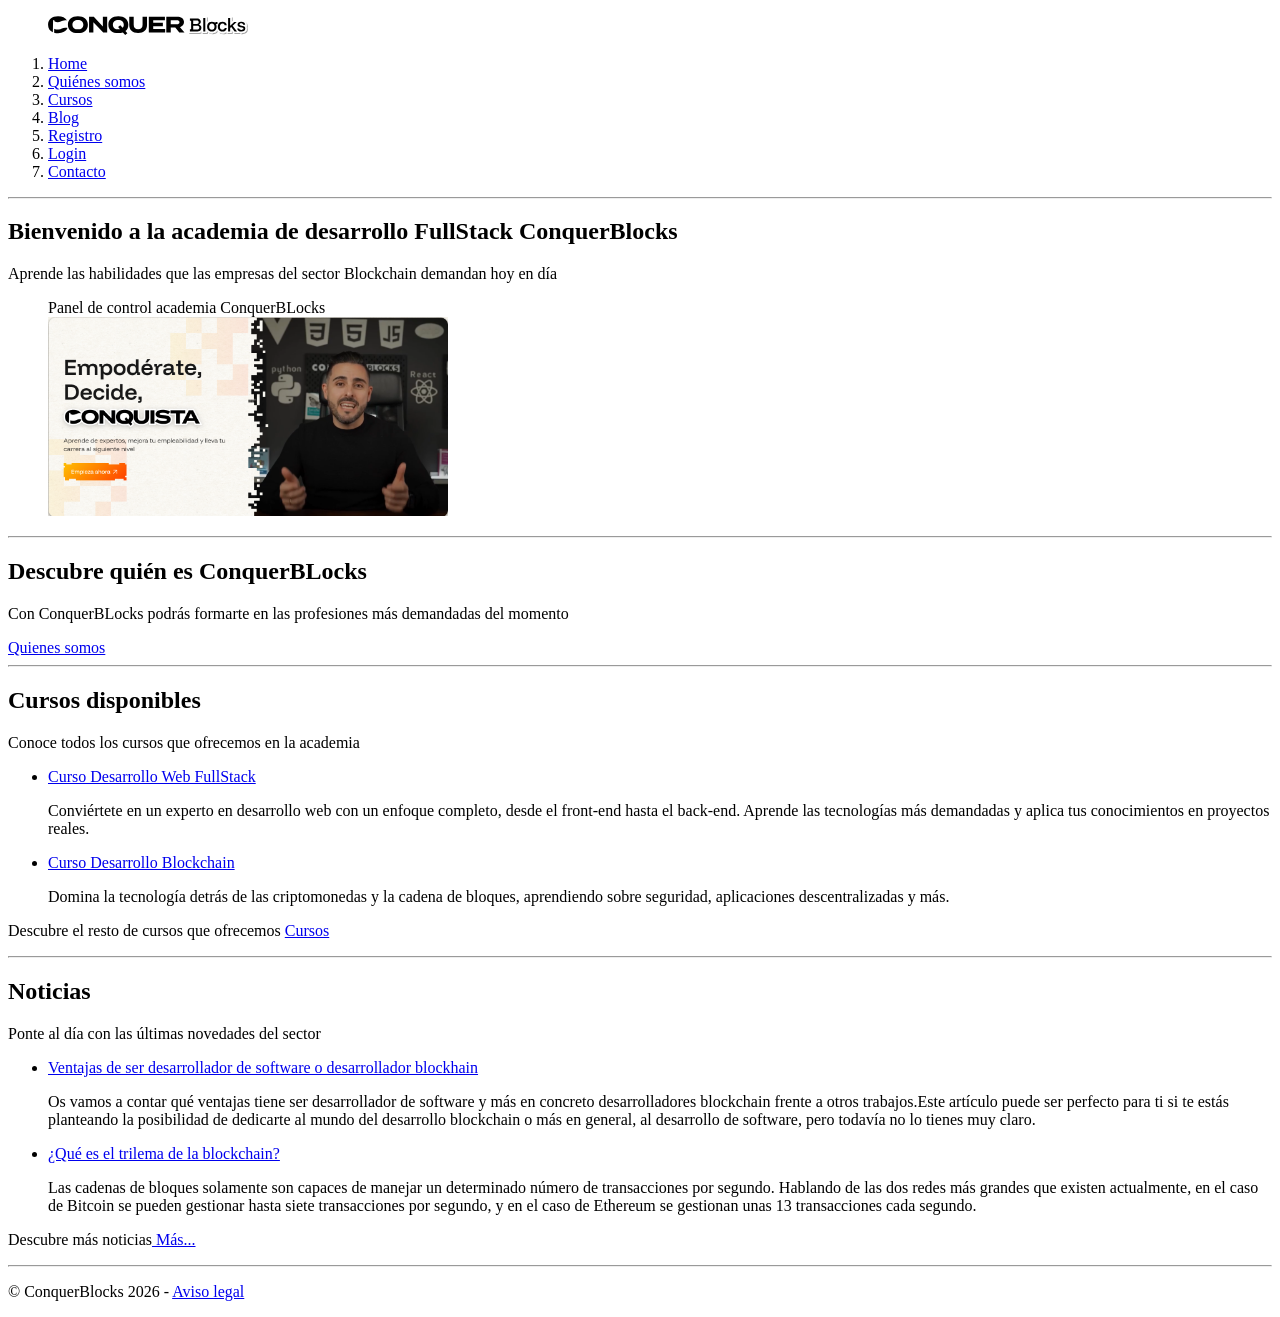
<file: docs/index.html>
<!DOCTYPE html>
<html lang="es">
<head>
    <meta charset="UTF-8">
    <meta name="viewport" content="width=device-width, initial-scale=1.0">
    <title>Academia ConquerBlocks | Home</title>
</head>

<body>
    <header>
        <figure>
            <img  width="200px" src="imagenes/Comun/Logotipo-ConquerBlocks.svg" 
            alt="Logotipo de ConquerBlocks" >
        </figure>
        <nav>
            <ol>         
                <li><a href="index.html">Home</a></li>
                <li><a href="quienes-somos.html">Quiénes somos</a></li>
                <li><a href="Cursos/cursos.html">Cursos</a></li>
                <li><a href="blog.html">Blog</a></li>
                <li><a href="registro.html">Registro</a></li>
                <li><a href="login.html">Login</a></li>
                <li><a href="contacto.html">Contacto</a></li>         
            </ol>
        </nav>
    </header>
    <hr>


    <main>
        <section>
            <h1>Bienvenido a la academia de desarrollo FullStack ConquerBlocks</h1>
            <p>Aprende las habilidades que las empresas del sector Blockchain demandan hoy en día</p>
            <figure>
                <figcaption>Panel de control academia ConquerBLocks</figcaption>
                <img width="400px" src="imagenes/Home/home.png" alt="Página ConquerBlocks">
            </figure>
        </section>
        <hr>
        <section>
            <h2>Descubre quién es ConquerBLocks</h2>
            <p>Con ConquerBLocks podrás formarte en las profesiones más demandadas del momento</p>
            <a href="quienes-somos.html">Quienes somos</a>
        </section>
        <hr>
        <section>
            <h2>Cursos disponibles</h2>
            <p>Conoce todos los cursos que ofrecemos en la academia</p>
            <ul>
                <li><a href="Cursos/curso-fullstack.html">Curso Desarrollo Web FullStack</a></li>
                <p>Conviértete en un experto en desarrollo web con un enfoque completo, desde el front-end hasta el back-end. 
                    Aprende las tecnologías más demandadas y aplica tus conocimientos en proyectos reales.</p>
                <li><a href="Cursos/curso-ia.html">Curso Desarrollo Blockchain</a></li>
                <p>Domina la tecnología detrás de las criptomonedas y la cadena de bloques, aprendiendo sobre seguridad, 
                    aplicaciones descentralizadas y más.</p>
            </ul>
            <p>Descubre el resto de cursos que ofrecemos <a href="Cursos/cursos.html">Cursos</a></p>
        </section>
        <hr> 
        <section>
            <h2>Noticias</h2>
            <p>Ponte al día con las últimas novedades del sector</p>
            <ul>
                <li><a target="_blank" href="Noticias/noticia1.html">
                    Ventajas de ser desarrollador de software o desarrollador blockhain</a></li>
                <p>Os vamos a contar qué ventajas tiene ser desarrollador de software  y más en concreto 
                    desarrolladores blockchain frente a otros trabajos.Este artículo puede ser perfecto para 
                    ti si te estás planteando la posibilidad de dedicarte al mundo del desarrollo blockchain o más 
                    en general, al desarrollo de software, pero todavía no lo tienes muy claro.</p>

                <li><a target="_blank" href="Noticias/noticia2.html">
                    ¿Qué es el trilema de la blockchain?</a></li>
                <p>Las cadenas de bloques solamente son capaces de manejar un determinado número de transacciones 
                    por segundo. Hablando de las dos redes más grandes que existen actualmente, en el caso de Bitcoin 
                    se pueden gestionar hasta siete transacciones por segundo, y en el caso de Ethereum se gestionan 
                    unas 13 transacciones cada segundo.</p>
            </ul>
            <p>Descubre más noticias<a href="blog.html"> Más...</a></p>
        </section>
    </main>
    
    
    <footer class="footer">
        <hr>
        <p>&copy; ConquerBlocks 2026 - <a href="aviso-legal.html">Aviso legal</a></p>    
    </footer>
</body>
</html>
</file>
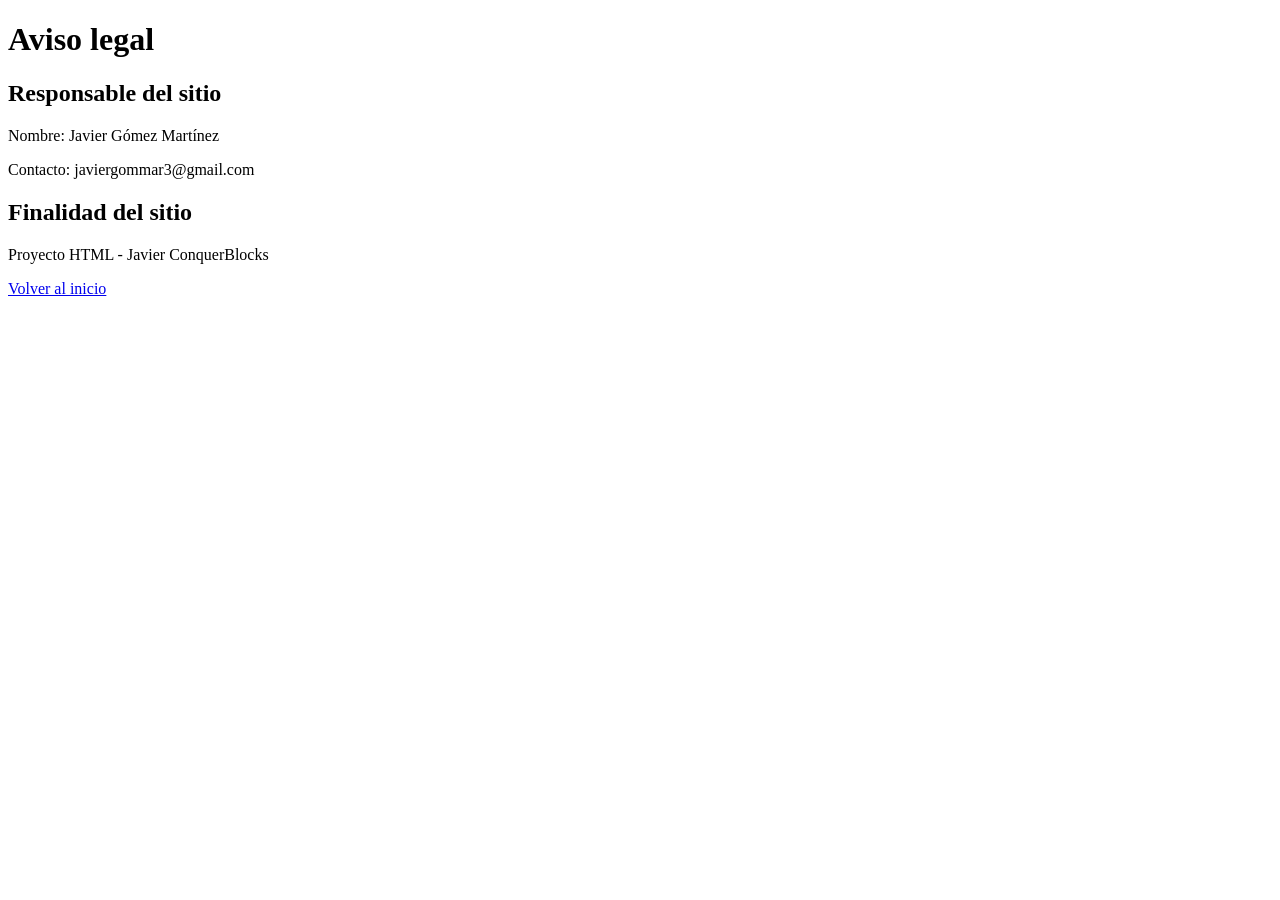
<file: docs/aviso-legal.html>
<!DOCTYPE html>
<html lang="es">
<head>
  <meta charset="UTF-8">
  <meta name="viewport" content="width=device-width, initial-scale=1.0">
  <title>Aviso legal</title>
</head>
<body>
  <h1>Aviso legal</h1>

  <h2>Responsable del sitio</h2>
  <p>Nombre: Javier Gómez Martínez</p>
  <p>Contacto: javiergommar3@gmail.com</p>

  <h2>Finalidad del sitio</h2>
  <p>Proyecto HTML - Javier ConquerBlocks</p>

  <p><a href="index.html">Volver al inicio</a></p>
</body>
</html>
</file>
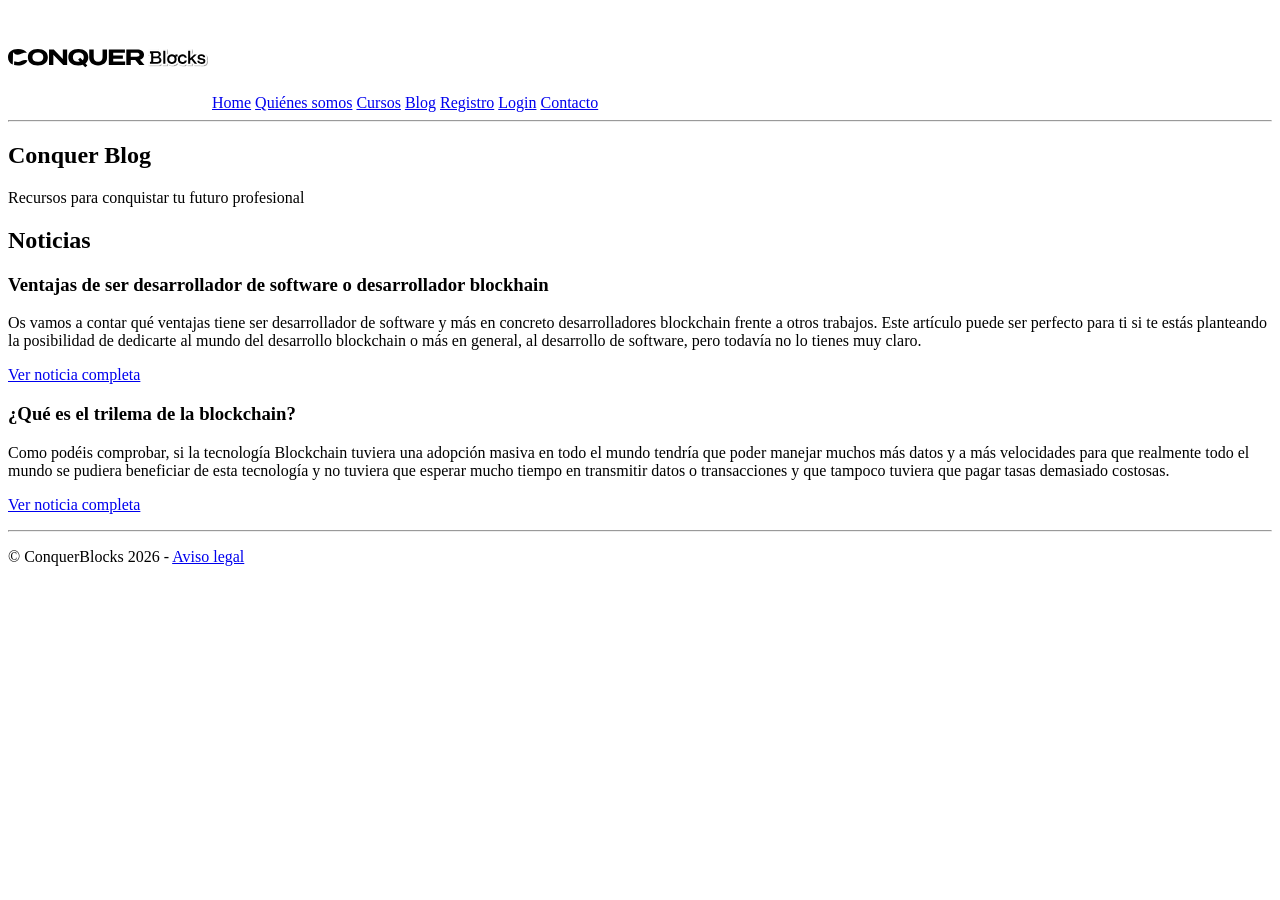
<file: docs/blog.html>
<!DOCTYPE html>
<html lang="es">
<head>
    <meta charset="UTF-8">
    <meta name="viewport" content="width=device-width, initial-scale=1.0">
    <title>Academia ConquerBlocks | Home</title>
</head>

<body>
    <header>
        <img src="imagenes/Comun/Logotipo-ConquerBlocks.svg" 
        alt="Logotipo de ConquerBlocks" width="200" height="100">
        <a href="index.html">Home</a>
        <a href="quienes-somos.html">Quiénes somos</a>
        <a href="Cursos/cursos.html">Cursos</a>
        <a href="blog.html">Blog</a>
        <a href="registro.html">Registro</a>
        <a href="login.html">Login</a>
        <a href="contacto.html">Contacto</a>
        <hr>
    </header>

    <main>
        <section>
            <h1>Conquer Blog</h1>
            <p>Recursos para conquistar tu futuro profesional</p>
        </section>
        <section>
            <h2>Noticias</h2>
            <article>
                <h3>Ventajas de ser desarrollador de software o desarrollador blockhain</h3>
                <p>Os vamos a contar qué ventajas tiene ser desarrollador de software  y más en concreto desarrolladores 
                blockchain frente a otros trabajos. Este artículo puede ser perfecto para ti si te estás planteando la 
                posibilidad de dedicarte al mundo del desarrollo blockchain o más en general, al desarrollo de software, 
                pero todavía no lo tienes muy claro.</p>
                <p><a href="Noticias/noticia1.html">Ver noticia completa</a></p>
            </article>
            
            <article>
                <h3>¿Qué es el trilema de la blockchain?</h3>
                <p>Como podéis comprobar, si la tecnología Blockchain tuviera una adopción masiva en todo el mundo tendría que poder 
                manejar muchos más datos y a más velocidades para que realmente todo el mundo se pudiera beneficiar de esta 
                tecnología y no tuviera que esperar mucho tiempo en transmitir datos o transacciones y que tampoco tuviera que 
                pagar tasas demasiado costosas.</p>
                <p><a href="Noticias/noticia2.html">Ver noticia completa</a></p>
            </article>

        </section>
        
    </main>
    
    <footer class="footer">
        <hr>
        <p>&copy; ConquerBlocks 2026 - <a href="aviso-legal.html">Aviso legal</a></p>    
    </footer>
    
</body>
</html>
</file>
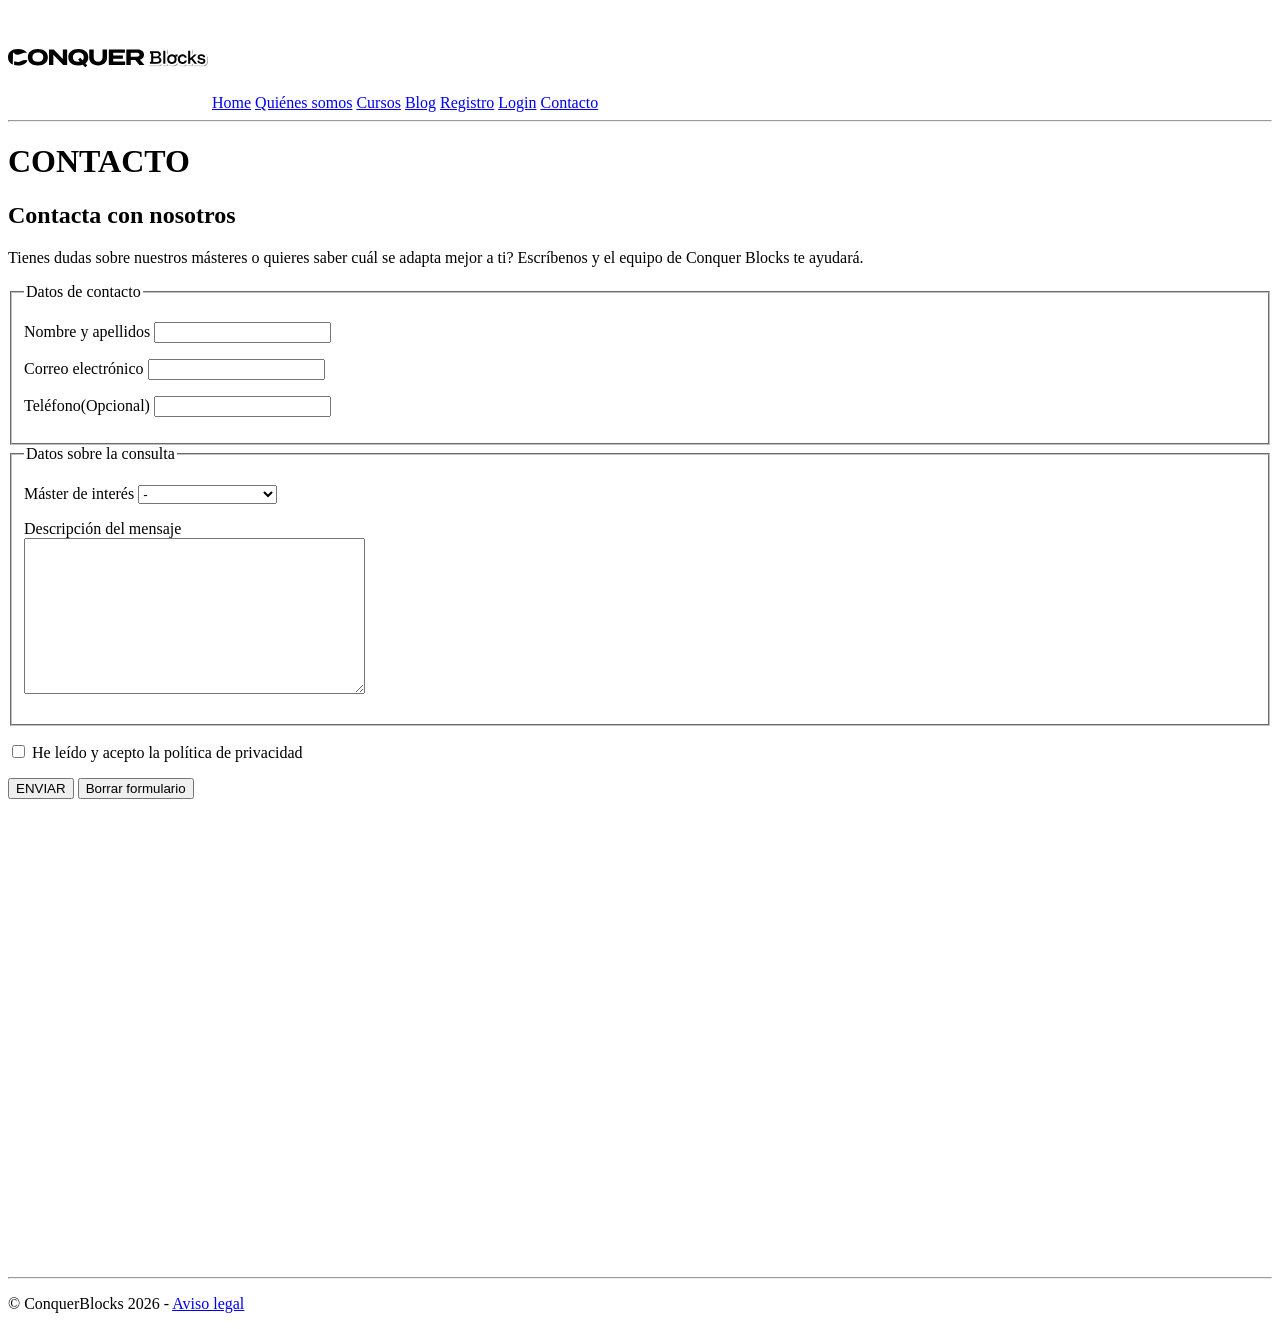
<file: docs/contacto.html>
<!DOCTYPE html>
<html lang="es">
<head>
    <meta charset="UTF-8">
    <meta name="viewport" content="width=device-width, initial-scale=1.0">
    <title>Academia ConquerBlocks | Home</title>
</head>

<body>
    <header>
        <img src="imagenes/Comun/Logotipo-ConquerBlocks.svg" 
        alt="Logotipo de ConquerBlocks" width="200" height="100">
        <a href="index.html">Home</a>
        <a href="quienes-somos.html">Quiénes somos</a>
        <a href="cursos/cursos.html">Cursos</a>
        <a href="blog.html">Blog</a>
        <a href="registro.html">Registro</a>
        <a href="login.html">Login</a>
        <a href="contacto.html">Contacto</a>
        <hr>
    </header>

    <main>
        <h1>CONTACTO</h1>
        <section>
            <h2>Contacta con nosotros</h2>
            <p>Tienes dudas sobre nuestros másteres o quieres saber cuál se adapta mejor a ti? 
                Escríbenos y el equipo de Conquer Blocks te ayudará.</p>
        </section>
        
        <form action="">
            <fieldset>
                <legend>Datos de contacto</legend>
                <p>
                    <label for="name">Nombre y apellidos</label>
                    <input type="text" name="name" id="name" required>
                </p>
                <p>
                    <label for="email">Correo electrónico</label>
                    <input type="email" name="email" id="email" required>
                </p>
                <p>
                    <label for="phone">Teléfono(Opcional)</label>
                    <input type="text" name="phone" id="phone">
                </p>
            </fieldset>
            <fieldset>
                <legend>Datos sobre la consulta</legend>
                <p>
                    <label for="master">Máster de interés</label>
                    <select name="master" id="master" >
                        <option value="">-</option>                        
                        <option value="FullStack">FullStack</option>
                        <option value="IA">Inteligencia artificial</option>
                        <option value="Blockchain">Blockchain</option>
                        <option value="Ciberseguridad">Ciberseguridad</option>
                    </select>
                </p>
                <p>
                    <label for="message">Descripción del mensaje</label><br/>
                    <textarea name="message" id="message" cols="40" rows="10" required></textarea>
                </p>
            </fieldset>
            <p>
                <input type="checkbox" name="politica" id="politica" required>
                <label for="politica">He leído y acepto la política de privacidad </label>
            </p>
            <p>
                <button>ENVIAR</button>
                <input type="reset" value="Borrar formulario">
            </p>
        </form>
        <iframe
            src="https://www.google.com/maps/embed?pb=!1m18!1m12!1m3!1d47182.80280279519!2d-3.7358926536720634!3d42.34411862546749!2m3!1f0!2f0!3f0!3m2!1i1024!2i768!4f13.1!3m3!1m2!1s0xd45fcbe3dc20327%3A0xa1f5beab8e71aa1!2sBurgos!5e0!3m2!1ses-419!2ses!4v1794226563486!5m2!1ses-419!2ses"
            title="Mapa de Burgos"
            width="600"
            height="450"
            style="border: 0;"
            allowfullscreen
            loading="lazy"
            referrerpolicy="strict-origin-when-cross-origin">
        </iframe>
           
    </main>

     <footer class="footer">
        <hr>
        <p>&copy; ConquerBlocks 2026 - <a href="aviso-legal.html">Aviso legal</a></p>    
    </footer>
    
    
    
</body>
</html>
</file>
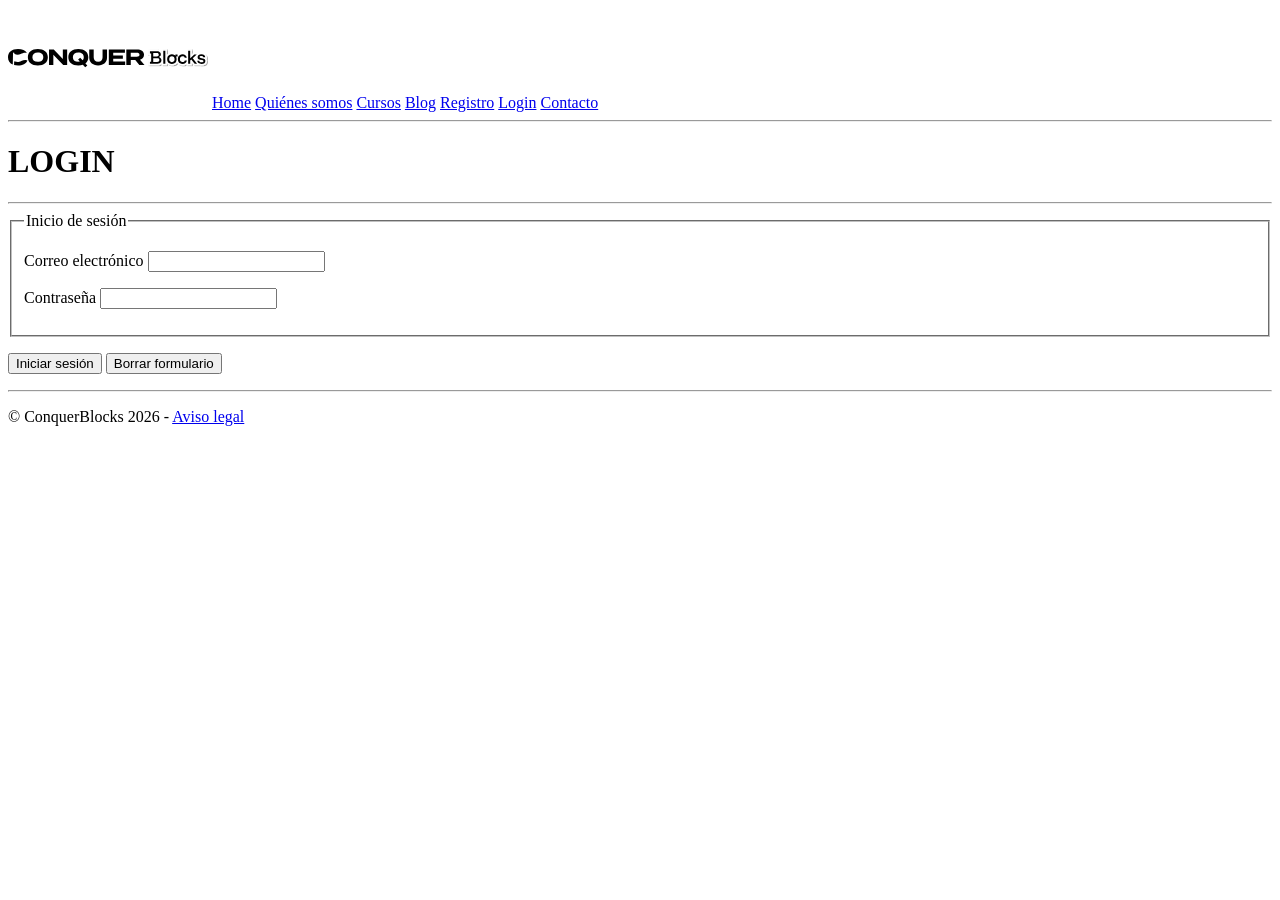
<file: docs/login.html>
<!DOCTYPE html>
<html lang="es">
<head>
    <meta charset="UTF-8">
    <meta name="viewport" content="width=device-width, initial-scale=1.0">
    <title>Academia ConquerBlocks | Home</title>
</head>

<body>
    <header>
        <img src="imagenes/Comun/Logotipo-ConquerBlocks.svg" 
        alt="Logotipo de ConquerBlocks" width="200" height="100">
        <a href="index.html">Home</a>
        <a href="quienes-somos.html">Quiénes somos</a>
        <a href="cursos/cursos.html">Cursos</a>
        <a href="blog.html">Blog</a>
        <a href="registro.html">Registro</a>
        <a href="login.html">Login</a>
        <a href="contacto.html">Contacto</a>
        <hr>
    </header>

    <main>
        <h1>LOGIN</h1>
        <hr>
        <form action="" method="get">
            <fieldset>
                <legend>Inicio de sesión</legend>
                <p>
                    <label for="email">Correo electrónico</label>
                    <input type="email" name="email" id="email" required>
                </p>
                 <p>
                    <label for="password">Contraseña</label>
                    <input type="password" name="password" id="password" required>
                </p>
            </fieldset>
            <p>
                <button>Iniciar sesión</button>
                <input type="reset" value="Borrar formulario">
            </p>
        </form>
    </main>

     <footer class="footer">
        <hr>
        <p>&copy; ConquerBlocks 2026 - <a href="aviso-legal.html">Aviso legal</a></p>    
    </footer>
    
  
</body>
</html>
</file>
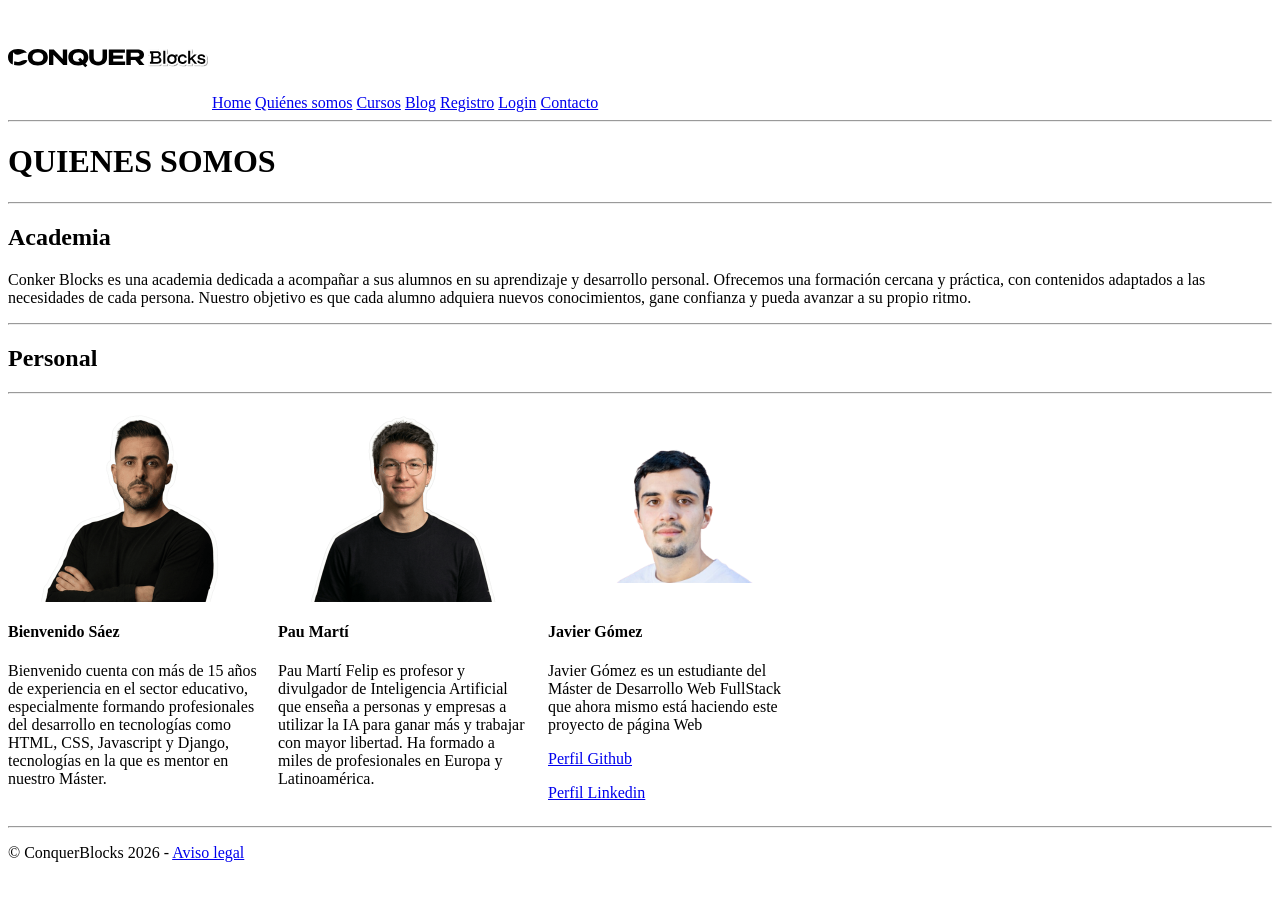
<file: docs/quienes-somos.html>
<!DOCTYPE html>
<html lang="es">
<head>
    <meta charset="UTF-8">
    <meta name="viewport" content="width=device-width, initial-scale=1.0">
    <title>Academia ConquerBlocks | Home</title>

    <link rel="stylesheet" href="style.css">
</head>

<body>
    <header>
        <img src="imagenes/Comun/Logotipo-ConquerBlocks.svg" 
        alt="Logotipo de ConquerBlocks" width="200" height="100">
        <a href="index.html">Home</a>
        <a href="quienes-somos.html">Quiénes somos</a>
        <a href="cursos/cursos.html">Cursos</a>
        <a href="blog.html">Blog</a>
        <a href="registro.html">Registro</a>
        <a href="login.html">Login</a>
        <a href="contacto.html">Contacto</a>
        <hr>
    </header>
    <main>
        <h1>QUIENES SOMOS</h1>
        <hr>
        <section>
            <h2>Academia</h2>
            <p>Conker Blocks es una academia dedicada a acompañar a sus alumnos en su aprendizaje y desarrollo personal.
            Ofrecemos una formación cercana y práctica, con contenidos adaptados a las necesidades de cada persona. 
            Nuestro objetivo es que cada alumno adquiera nuevos conocimientos, gane confianza y pueda avanzar a su propio ritmo.</p>
        </section>
        <hr>
        <section>
            <h2>Personal</h2>
            <hr>
            <div class="personal-articulos">
                <article>
                    <figure>
                        <img width="200px" src="imagenes/Quienes-somos/bienvenido-saez__85216683.png" alt="Imagen Bienvenido Sáez">
                    </figure>
                    <h4>Bienvenido Sáez</h4>
                    <p>Bienvenido cuenta con más de 15 años de experiencia en el sector educativo, 
                        especialmente formando profesionales del desarrollo en tecnologías como HTML, CSS, 
                        Javascript y Django, tecnologías en la que es mentor en nuestro Máster.</p>
                </article>
                <article>
                    <figure>
                        <img width="200px" src="imagenes/Quienes-somos/pau-marti_e4cb5d96.png" alt="Imagen Pau Martí">
                    </figure>
                    <h4>Pau Martí</h4>
                    <p>Pau Martí Felip es profesor y divulgador de Inteligencia Artificial que enseña a personas y 
                        empresas a utilizar la IA para ganar más y trabajar con mayor libertad. Ha formado a miles 
                        de profesionales en Europa y Latinoamérica.</p>
                </article>
                <article>
                    <figure>
                        <img width="200px" src="imagenes/Quienes-somos/JavierGomez.jpg" alt="Imagen Javier Gómez">
                    </figure>
                    <h4>Javier Gómez</h4>
                    <p>Javier Gómez es un estudiante del Máster de Desarrollo Web FullStack que ahora mismo
                        está haciendo este proyecto de página Web</p>
                    <p><a target="_blank" href="https://github.com/JavieGomez">Perfil Github</a></p>
                    <p><a target="_blank" href="https://www.linkedin.com/in/javier-g%C3%B3mez-mart%C3%ADnez-b8728239a/">Perfil Linkedin</a></p>
                </article>
            </div>
        </section>
        
    </main>

    <footer class="footer">
        <hr>
        <p>&copy; ConquerBlocks 2026 - <a href="aviso-legal.html">Aviso legal</a></p>    
    </footer>  
    
</body>
</html>
</file>
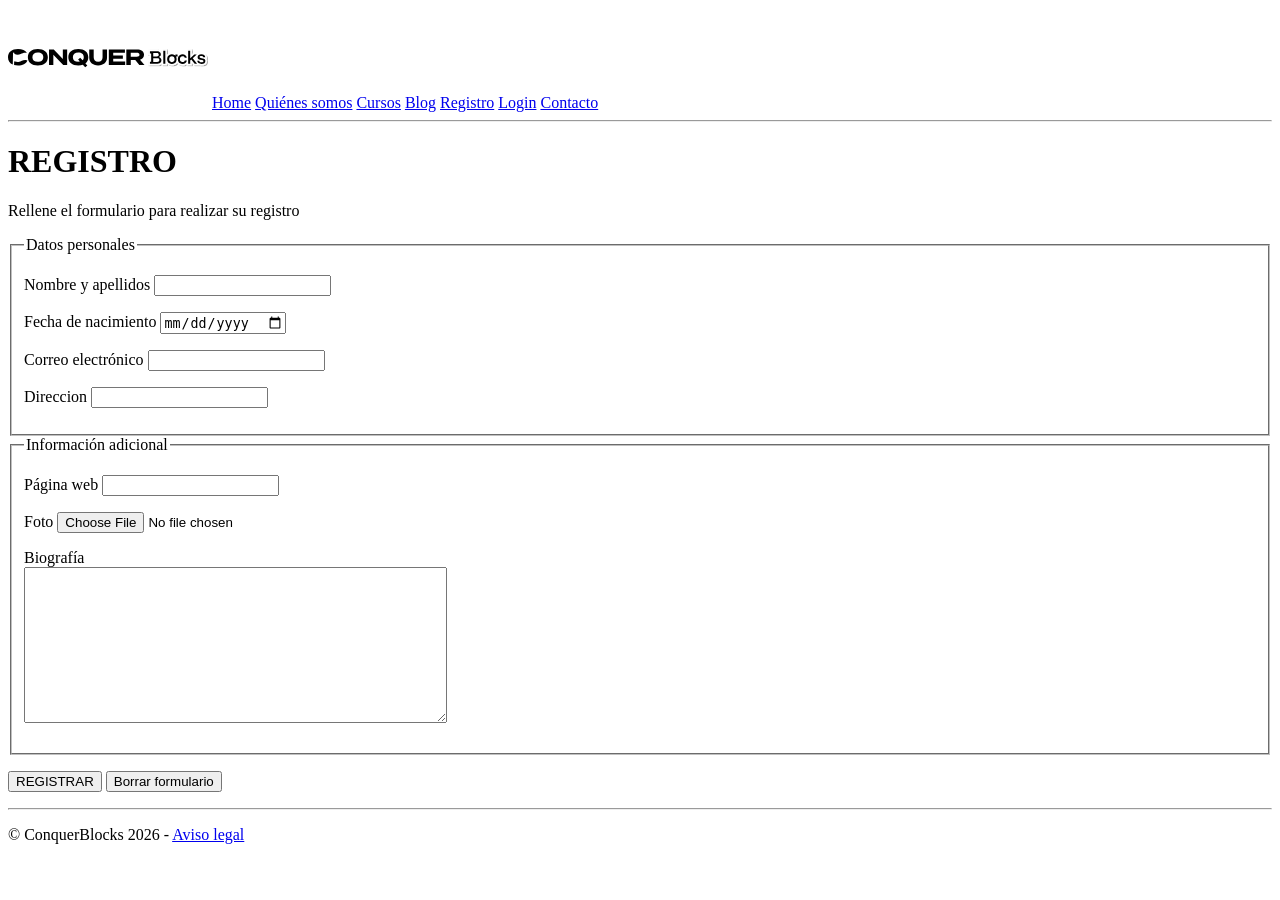
<file: docs/registro.html>
<!DOCTYPE html>
<html lang="es">
<head>
    <meta charset="UTF-8">
    <meta name="viewport" content="width=device-width, initial-scale=1.0">
    <title>Academia ConquerBlocks | Home</title>
</head>

<body>
    <header>
        <img src="imagenes/Comun/Logotipo-ConquerBlocks.svg" 
        alt="Logotipo de ConquerBlocks" width="200" height="100">
        <a href="index.html">Home</a>
        <a href="quienes-somos.html">Quiénes somos</a>
        <a href="cursos/cursos.html">Cursos</a>
        <a href="blog.html">Blog</a>
        <a href="registro.html">Registro</a>
        <a href="login.html">Login</a>
        <a href="contacto.html">Contacto</a>
        <hr>
    </header>

    <main>
        <h1>REGISTRO</h1>
        <p>Rellene el formulario para realizar su registro</p>
        <form action="" method="get">
            <fieldset>
                <legend>Datos personales</legend>
                <p>
                    <label for="nombre">Nombre y apellidos</label>
                    <input type="text" name="nombre" id="nombre"  required>
                </p>
                <p>
                    <label for="fecha">Fecha de nacimiento</label>
                    <input type="date" name="fecha" id="fecha"  required>
                </p>
                <p>
                    <label for="email">Correo electrónico</label>
                    <input type="email" name="email" id="email" required>
                </p>
                <p>
                    <label for="direccion">Direccion</label>
                    <input type="text" name="direccion" id="direccion">
                </p>
            </fieldset>
            <fieldset>
                <legend>Información adicional</legend>
                <p>
                    <label for="pagina">Página web</label>
                    <input type="url" name="pagina" id="pagina">
                </p>
                <p>
                    <label for="foto">Foto</label>
                    <input type="file" name="foto" id="foto" required>
                </p>
                <p>
                    <label for="bio">Biografía</label><br/>
                    <textarea name="biografia" id="biografia" rows="10" cols="50"></textarea>
                </p>
            </fieldset>
            <p>
                <button>REGISTRAR</button>
                <input type="reset" value="Borrar formulario">
            </p>

        </form>

    </main>
    

    <footer class="footer">
        <hr>
        <p>&copy; ConquerBlocks 2026 - <a href="aviso-legal.html">Aviso legal</a></p>    
    </footer>
    
</body>
</html>
</file>
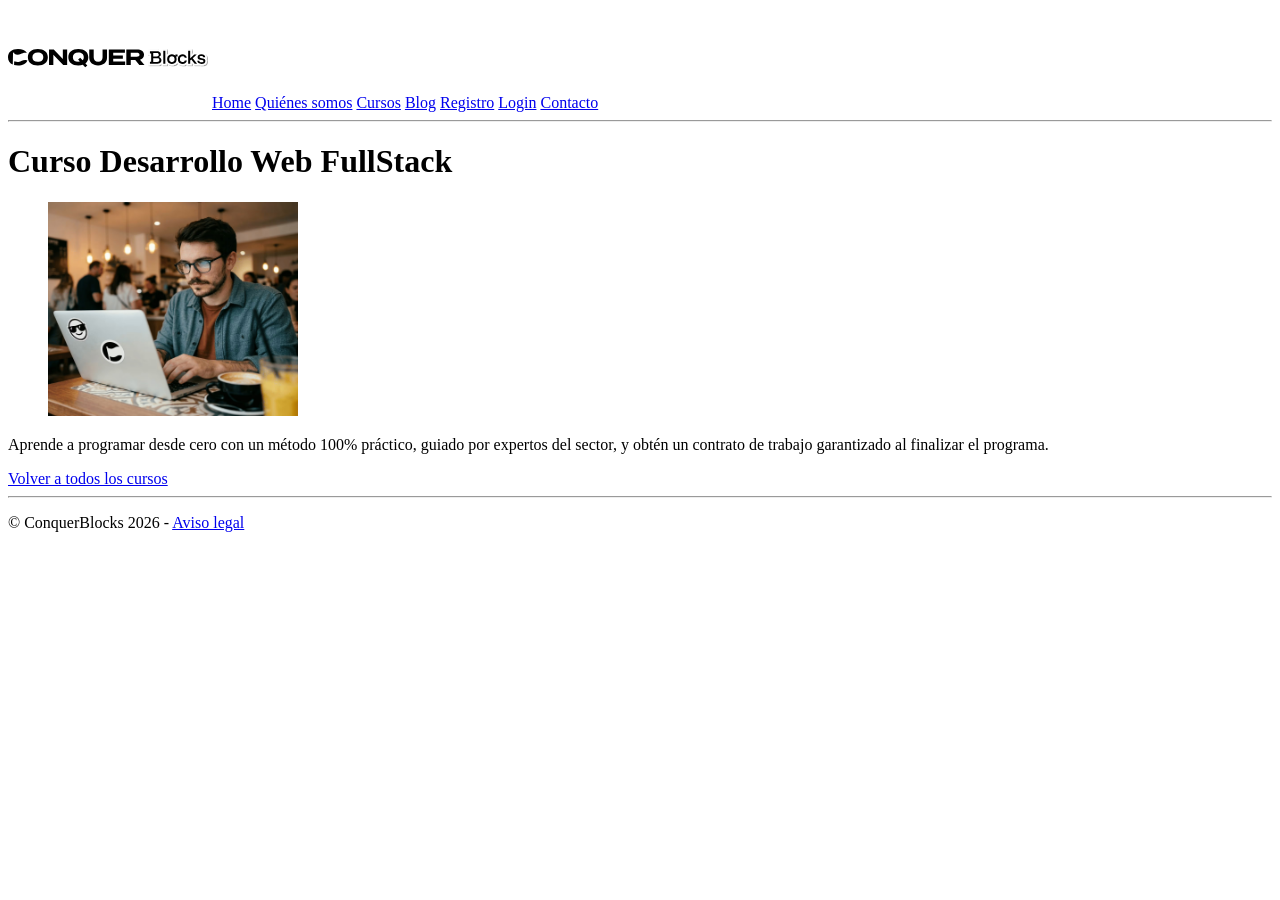
<file: docs/Cursos/curso-fullstack.html>
<!DOCTYPE html>
<html lang="es">
<head>
    <meta charset="UTF-8">
    <meta name="viewport" content="width=device-width, initial-scale=1.0">
    <title>Academia ConquerBlocks | Curso Desarrollo Web FullStack</title>
</head>

<body>
    <header>
        <img src="../imagenes/Comun/Logotipo-ConquerBlocks.svg" 
        alt="Logotipo de ConquerBlocks" width="200" height="100">
        <a href="../index.html">Home</a>
        <a href="../quienes-somos.html">Quiénes somos</a>
        <a href="cursos.html">Cursos</a>
        <a href="../blog.html">Blog</a>
        <a href="../registro.html">Registro</a>
        <a href="../login.html">Login</a>
        <a href="../contacto.html">Contacto</a>
        <hr>
    </header>
    
    <main>
        <h1>Curso Desarrollo Web FullStack</h1>
        <figure>
            <img width="250px" src="../imagenes/Cursos/DesarrolloWeb.avif" alt="Imagen Desarrollo Web">
        </figure>
        <p>Aprende a programar desde cero con un método 100% práctico, guiado por expertos del sector, y obtén un 
            contrato de trabajo garantizado al finalizar el programa.</p>
        <a href="cursos.html">Volver a todos los cursos</a>
    </main>

    <footer class="footer">
        <hr>
        <p>&copy; ConquerBlocks 2026 - <a href="../aviso-legal.html">Aviso legal</a></p>    
    </footer>
    
    
</body>
</html>
</file>
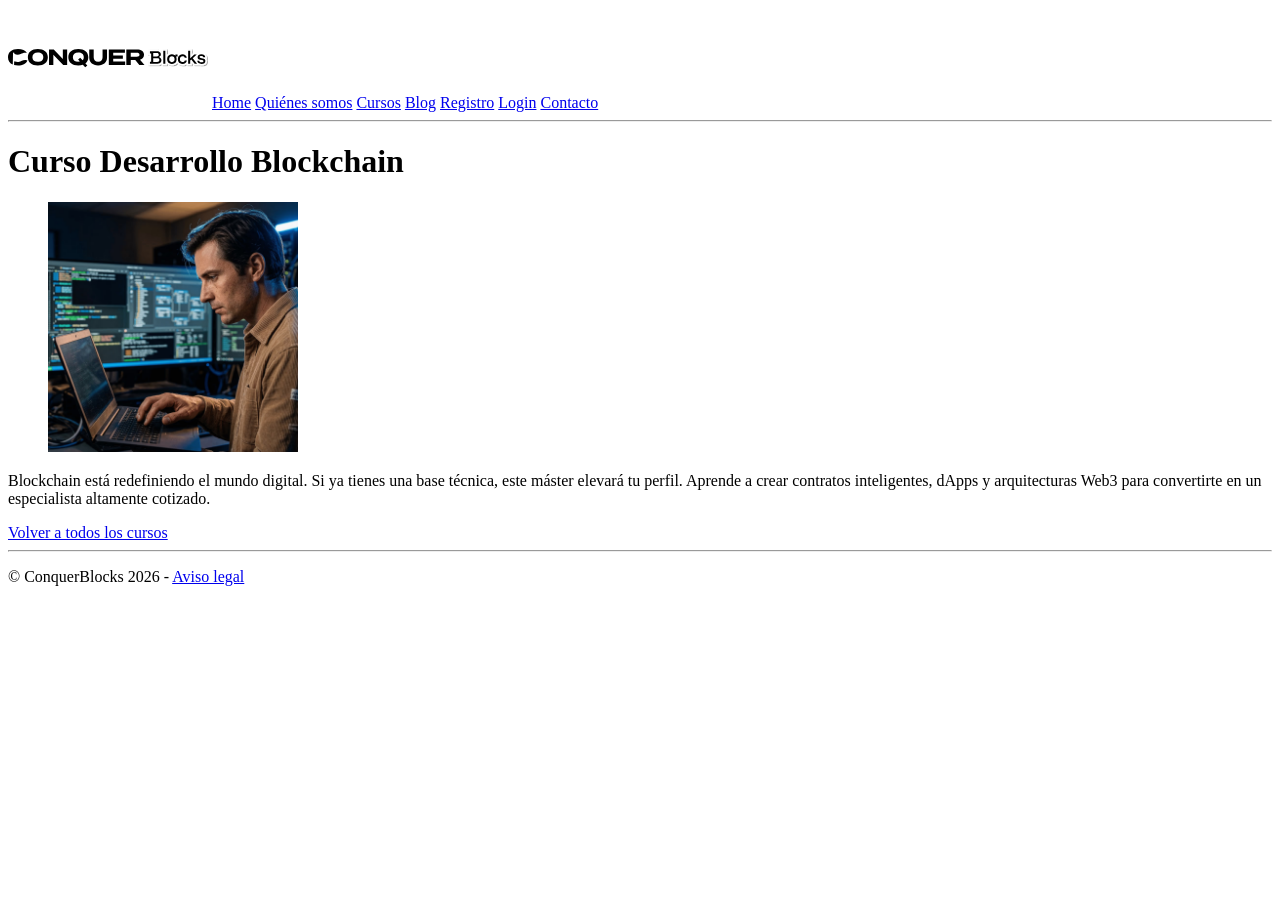
<file: docs/Cursos/curso-ia.html>
<!DOCTYPE html>
<html lang="es">
<head>
    <meta charset="UTF-8">
    <meta name="viewport" content="width=device-width, initial-scale=1.0">
    <title>Academia ConquerBlocks | Curso Desarrollo Blockchain</title>
</head>

<body>
    <header>
        <img src="../imagenes/Comun/Logotipo-ConquerBlocks.svg" 
        alt="Logotipo de ConquerBlocks" width="200" height="100">
        <a href="../index.html">Home</a>
        <a href="../quienes-somos.html">Quiénes somos</a>
        <a href="cursos.html">Cursos</a>
        <a href="../blog.html">Blog</a>
        <a href="../registro.html">Registro</a>
        <a href="../login.html">Login</a>
        <a href="../contacto.html">Contacto</a>
        <hr>
    </header>
    <main>
        <h1>Curso Desarrollo Blockchain</h1>
        <figure>
            <img width="250px" src="../imagenes/Cursos/DesarrolloBlockchain.avif" alt="Imagen Desarrollo Blockchain">
        </figure>
        <p>Blockchain está redefiniendo el mundo digital. Si ya tienes una base técnica, este máster elevará tu perfil.
            Aprende a crear contratos inteligentes, dApps y arquitecturas Web3 para convertirte en un especialista 
            altamente cotizado.</p>
        <a href="cursos.html">Volver a todos los cursos</a>
    </main>

    <footer class="footer">
        <hr>
        <p>&copy; ConquerBlocks 2026 - <a href="../aviso-legal.html">Aviso legal</a></p>    
    </footer>
    
    

    
</body>
</html>
</file>
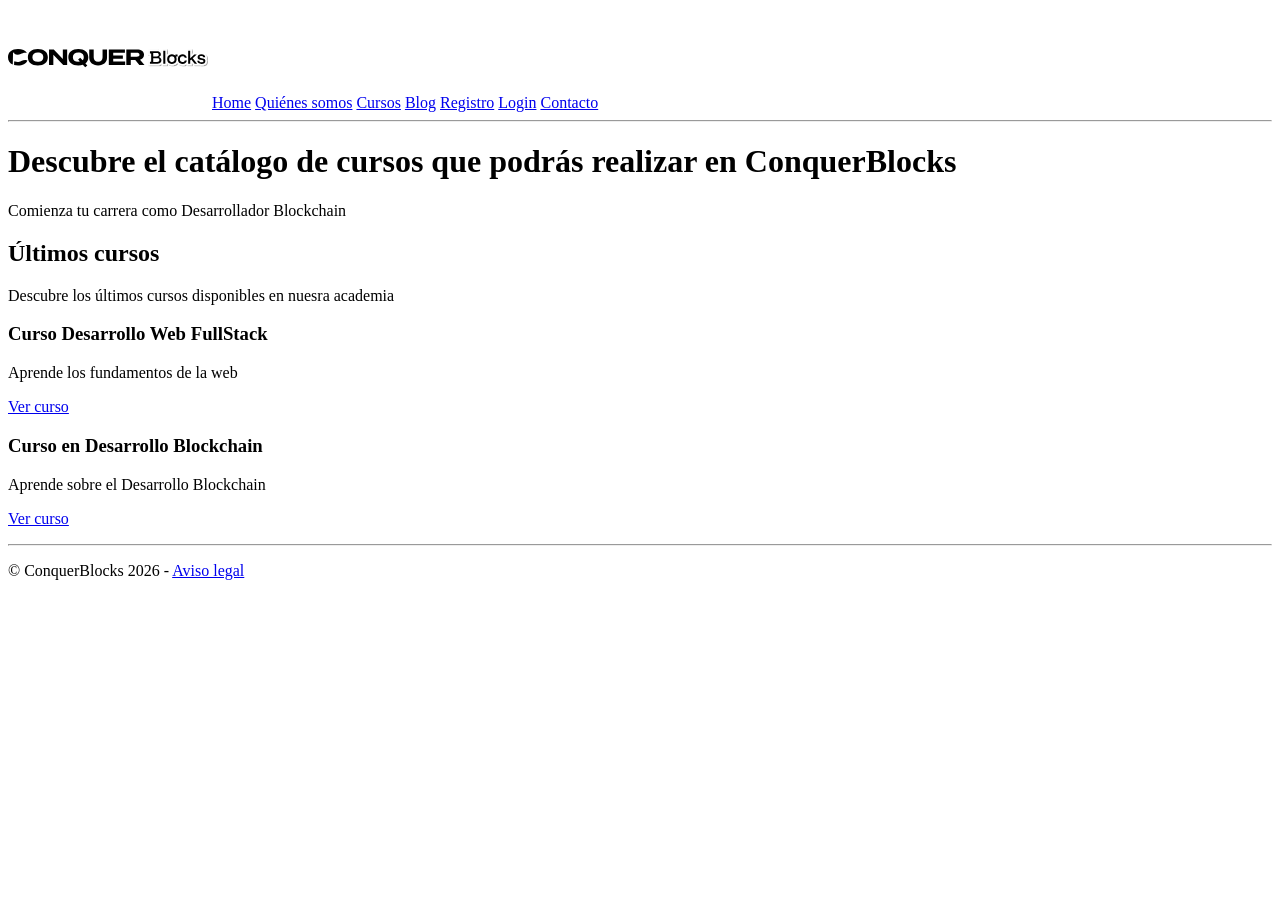
<file: docs/Cursos/cursos.html>
<!DOCTYPE html>
<html lang="es">
<head>
    <meta charset="UTF-8">
    <meta name="viewport" content="width=device-width, initial-scale=1.0">
    <title>Academia ConquerBlocks | Cursos </title>
</head>

<body>
    <header>
        <img src="../imagenes/Comun/Logotipo-ConquerBlocks.svg" 
        alt="Logotipo de ConquerBlocks" width="200" height="100">
        <a href="../index.html">Home</a>
        <a href="../quienes-somos.html">Quiénes somos</a>
        <a href="cursos.html">Cursos</a>
        <a href="../blog.html">Blog</a>
        <a href="../registro.html">Registro</a>
        <a href="../login.html">Login</a>
        <a href="../contacto.html">Contacto</a>
        <hr>
    </header>

    <main>
        <h1>Descubre el catálogo de cursos que podrás realizar en ConquerBlocks</h1>
        <p>Comienza tu carrera como Desarrollador Blockchain</p>
        <section>
            <h2>Últimos cursos</h2>
            <p>Descubre los últimos cursos disponibles en nuesra academia</p>
            <article>
                <h3>Curso Desarrollo Web FullStack</h3>
                <p>Aprende los fundamentos de la web</p>
                <p><a href="curso-fullstack.html">Ver curso</a></p>
            </article>
            <article>
                <h3>Curso en Desarrollo Blockchain</h3>
                <p>Aprende sobre el Desarrollo Blockchain</p>
                <p><a href="curso-ia.html">Ver curso</a></p>
            </article>
        </section>   
    </main>

     <footer class="footer">
        <hr>
        <p>&copy; ConquerBlocks 2026 - <a href="../aviso-legal.html">Aviso legal</a></p>    
    </footer>
    
</body>
</html>
</file>
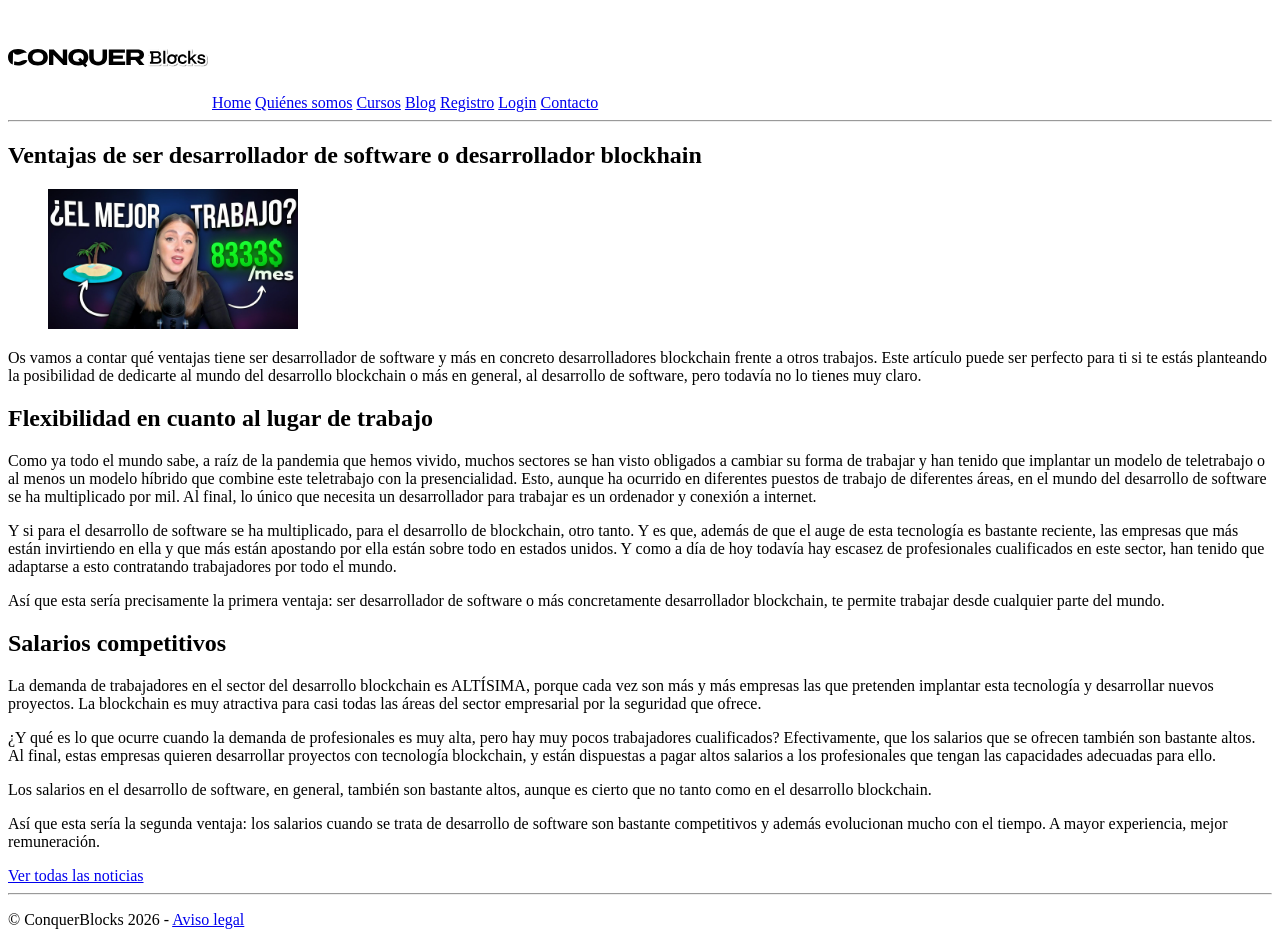
<file: docs/Noticias/noticia1.html>
<!DOCTYPE html>
<html lang="es">
<head>
    <meta charset="UTF-8">
    <meta name="viewport" content="width=device-width, initial-scale=1.0">
    <title>Academia ConquerBlocks | Curso Desarrollo Web FullStack</title>
</head>

<body>
    <header>
        <img src="../imagenes/Comun/Logotipo-ConquerBlocks.svg" 
        alt="Logotipo de ConquerBlocks" width="200" height="100">
        <a href="../index.html">Home</a>
        <a href="../quienes-somos.html">Quiénes somos</a>
        <a href="../Cursos/cursos.html">Cursos</a>
        <a href="../blog.html">Blog</a>
        <a href="../registro.html">Registro</a>
        <a href="../login.html">Login</a>
        <a href="../contacto.html">Contacto</a>
        <hr>
    </header>
    
    <main>
        <section>
            <h1>Ventajas de ser desarrollador de software o desarrollador blockhain</h1>
            <figure>
                <img width="250px" src="../imagenes/Noticias/Noticia1.jpeg" alt="Imagen de la noticia">
            </figure>
            <p>Os vamos a contar qué ventajas tiene ser desarrollador de software  y más en concreto desarrolladores 
                blockchain frente a otros trabajos. Este artículo puede ser perfecto para ti si te estás planteando la 
                posibilidad de dedicarte al mundo del desarrollo blockchain o más en general, al desarrollo de software, 
                pero todavía no lo tienes muy claro.</p>

            <h2>Flexibilidad en cuanto al lugar de trabajo</h2>

            <p>Como ya todo el mundo sabe, a raíz de la pandemia que hemos vivido, muchos sectores se han visto obligados 
                a cambiar su forma de trabajar y han tenido que implantar un modelo de teletrabajo o al menos un modelo híbrido 
                que combine este teletrabajo con la presencialidad. Esto, aunque ha ocurrido en diferentes puestos de trabajo de 
                diferentes áreas, en el mundo del desarrollo de software se ha multiplicado por mil. Al final, lo único que necesita 
                un desarrollador para trabajar es un ordenador y conexión a internet.</p>

            <p>Y si para el desarrollo de software se ha multiplicado, para el desarrollo de blockchain, otro tanto. Y es que, 
                además de que el auge de esta tecnología es bastante reciente, las empresas que más están invirtiendo en ella y 
                que más están apostando por ella están sobre todo en estados unidos. Y como a día de hoy todavía hay escasez de 
                profesionales cualificados en este sector, han tenido que adaptarse a esto contratando trabajadores por todo el
                mundo.</p>

            <p>Así que esta sería precisamente la primera ventaja: ser desarrollador de software o más concretamente desarrollador 
                blockchain, te permite trabajar desde cualquier parte del mundo.</p>
            
            <h2>Salarios competitivos</h2>

            <p>La demanda de trabajadores en el sector del desarrollo blockchain es ALTÍSIMA, porque cada vez son más y más 
                empresas las que pretenden implantar esta tecnología y desarrollar nuevos proyectos. La blockchain es muy 
                atractiva para casi todas las áreas del sector empresarial por la seguridad que ofrece.</p>

            <p>¿Y qué es lo que ocurre cuando la demanda de profesionales es muy alta, pero hay muy pocos trabajadores cualificados? 
                Efectivamente, que los salarios que se ofrecen también son bastante altos. Al final, estas empresas quieren 
                desarrollar proyectos con tecnología blockchain, y están dispuestas a pagar altos salarios a los profesionales 
                que tengan las capacidades adecuadas para ello.</p>

            <p>Los salarios en el desarrollo de software, en general, también son bastante altos, aunque es cierto que no 
                tanto como en el desarrollo blockchain.</p>

            <p>Así que esta sería la segunda ventaja: los salarios cuando se trata de desarrollo de software son bastante 
                competitivos y además evolucionan mucho con el tiempo. A mayor experiencia, mejor remuneración.</p>
        </section>            
        <a href="../blog.html">Ver todas las noticias</a>
    </main>

    <footer class="footer">
        <hr>
        <p>&copy; ConquerBlocks 2026 - <a href="../aviso-legal.html">Aviso legal</a></p>    
    </footer>
    
    
</body>
</html>
</file>
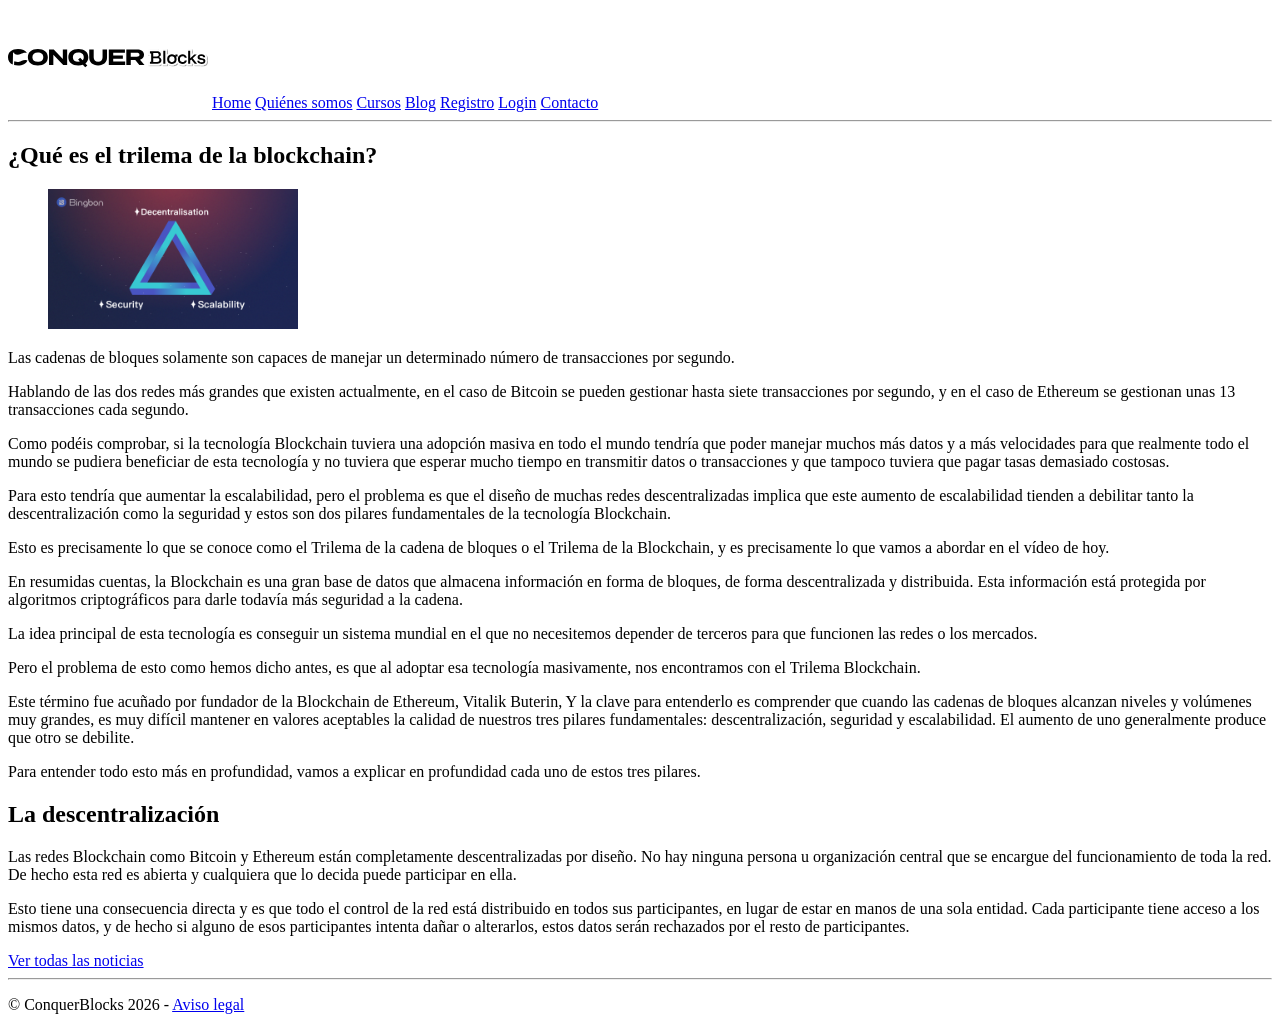
<file: docs/Noticias/noticia2.html>
<!DOCTYPE html>
<html lang="es">
<head>
    <meta charset="UTF-8">
    <meta name="viewport" content="width=device-width, initial-scale=1.0">
    <title>Academia ConquerBlocks | Curso Desarrollo Web FullStack</title>
</head>

<body>
    <header>
        <img src="../imagenes/Comun/Logotipo-ConquerBlocks.svg" 
        alt="Logotipo de ConquerBlocks" width="200" height="100">
        <a href="../index.html">Home</a>
        <a href="../quienes-somos.html">Quiénes somos</a>
        <a href="../Cursos/cursos.html">Cursos</a>
        <a href="../blog.html">Blog</a>
        <a href="../registro.html">Registro</a>
        <a href="../login.html">Login</a>
        <a href="../contacto.html">Contacto</a>
        <hr>
    </header>
    
    <main>
        <section>
            <h1>¿Qué es el trilema de la blockchain?</h1>
            <figure>
                <img width="250px" src="../imagenes/Noticias/Noticia2.webp" alt="Imagen de la noticia">
            </figure>
            <p>Las cadenas de bloques solamente son capaces de manejar un determinado número de transacciones por segundo.</p>

            <p>Hablando de las dos redes más grandes que existen actualmente, en el caso de Bitcoin se pueden gestionar hasta 
                siete transacciones por segundo, y en el caso de Ethereum se gestionan unas 13 transacciones cada segundo.</p>

            <p>Como podéis comprobar, si la tecnología Blockchain tuviera una adopción masiva en todo el mundo tendría que poder 
                manejar muchos más datos y a más velocidades para que realmente todo el mundo se pudiera beneficiar de esta 
                tecnología y no tuviera que esperar mucho tiempo en transmitir datos o transacciones y que tampoco tuviera que 
                pagar tasas demasiado costosas.</p>

            <p>Para esto tendría que aumentar la escalabilidad, pero el problema es que el diseño de muchas redes descentralizadas 
                implica que este aumento de escalabilidad tienden a debilitar tanto la descentralización como la seguridad y estos 
                son dos pilares fundamentales de la tecnología Blockchain.</p>

            <p>Esto es precisamente lo que se conoce como el Trilema de la cadena de bloques o el Trilema de la Blockchain, y es 
                precisamente lo que vamos a abordar en el vídeo de hoy.</p>

            <p>En resumidas cuentas, la Blockchain es una gran base de datos que almacena información en forma de bloques, 
                de forma descentralizada y distribuida. Esta información está protegida por algoritmos criptográficos para 
                darle todavía más seguridad a la cadena.</p>

            <p>La idea principal de esta tecnología es conseguir un sistema mundial en el que no necesitemos depender de terceros 
                para que funcionen las redes o los mercados.</p>

            <p>Pero el problema de esto como hemos dicho antes, es que al adoptar esa tecnología masivamente, nos encontramos 
                con el Trilema Blockchain.</p>

            <p>Este término fue acuñado por fundador de la Blockchain de Ethereum, Vitalik Buterin, Y la clave para entenderlo 
                es comprender que cuando las cadenas de bloques alcanzan niveles y volúmenes muy grandes, es muy difícil mantener 
                en valores aceptables la calidad de nuestros tres pilares fundamentales: descentralización, seguridad y 
                escalabilidad. El aumento de uno generalmente produce que otro se debilite.</p>

            <p>Para entender todo esto más en profundidad, vamos a explicar en profundidad cada uno de estos tres pilares.</p>

            <h2>La descentralización</h2>

            <p>Las redes Blockchain como Bitcoin y Ethereum están completamente descentralizadas por diseño. No hay ninguna 
                persona u organización central que se encargue del funcionamiento de toda la red. De hecho esta red es abierta 
                y cualquiera que lo decida puede participar en ella.</p>

            <p>Esto tiene una consecuencia directa y es que todo el control de la red está distribuido en todos sus participantes,
                en lugar de estar en manos de una sola entidad. Cada participante tiene acceso a los mismos datos, y de hecho si 
                alguno de esos participantes intenta dañar o alterarlos, estos datos serán rechazados por el resto de 
                participantes.</p>
        </section>

        <a href="../blog.html">Ver todas las noticias</a>
    </main>

    <footer class="footer">
        <hr>
        <p>&copy; ConquerBlocks 2026 - <a href="../aviso-legal.html">Aviso legal</a></p>    
    </footer>
    
    
</body>
</html>
</file>
<file: docs/style.css>
.personal-articulos {
  display: grid;
  grid-template-columns: repeat(3, 250px);
  gap: 20px;
}

@media (max-width: 820px) {
  .personal-articulos {
    grid-template-columns: repeat(2, 250px);
  }
}

@media (max-width: 550px) {
  .personal-articulos {
    grid-template-columns: 1fr;
  }
}


.personal-articulos article figure {
  width: 200px;
  height: 200px;
  margin: 0 auto 16px;
  display: flex;
  justify-content: center;
  align-items: center;
}

.personal-articulos article img {
  width: 100%;
  height: 100%;
  object-fit: contain;
}
</file>
